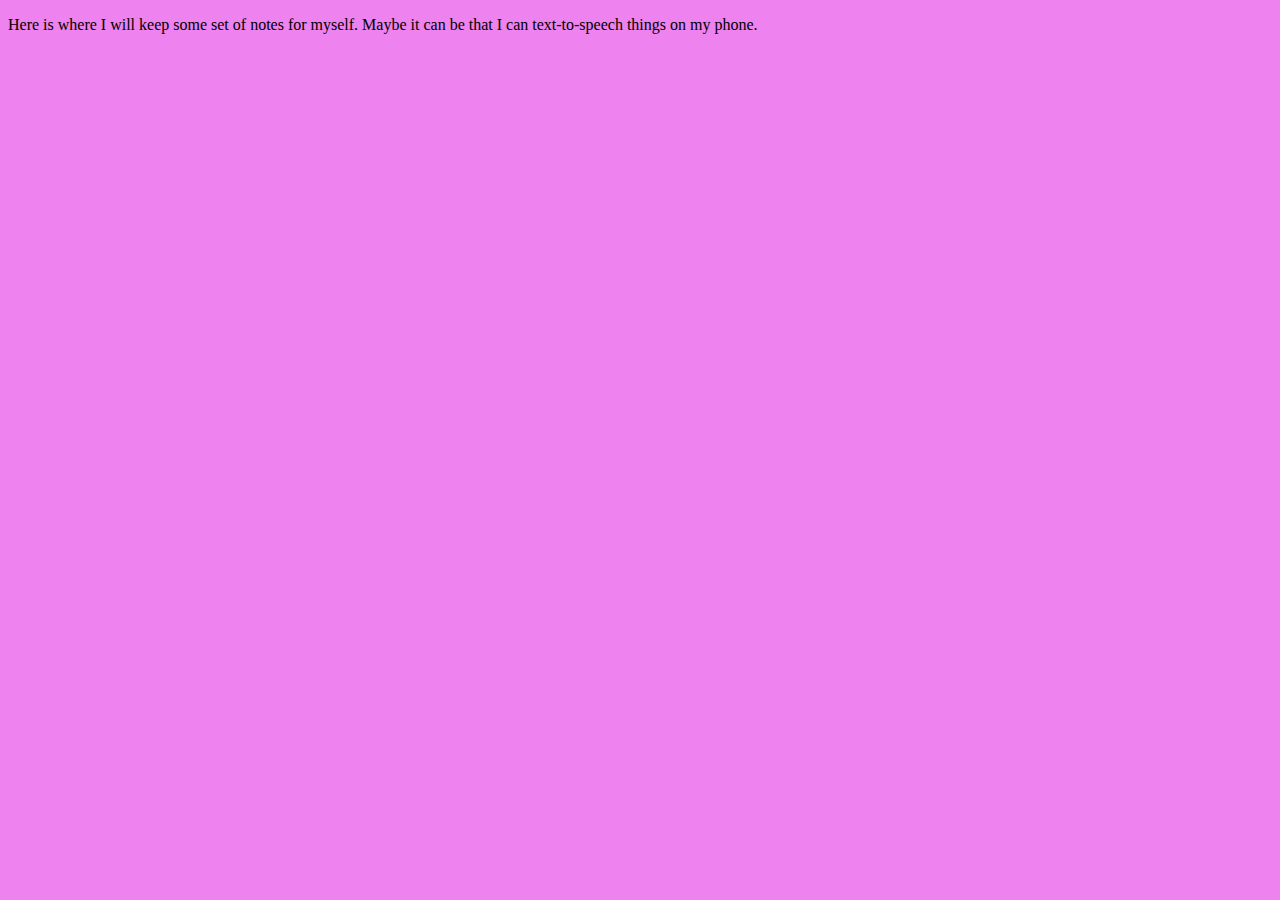
<file: notes.html>
<!DOCTYPE html>
<html style="background-color: violet;" >

<link rel="stylesheet" href="file:///home/cynthia/front_end/style.css">

  <head>
    <meta charset="utf-8">
    <title>Cynthia's Notes</title>
  </head>
  <body >
  
<div class="regpara"><p>

Here is where I will keep some set of notes for myself.  Maybe it can be that I can text-to-speech things on my phone.

</p></div>
</body></html>
</file>
